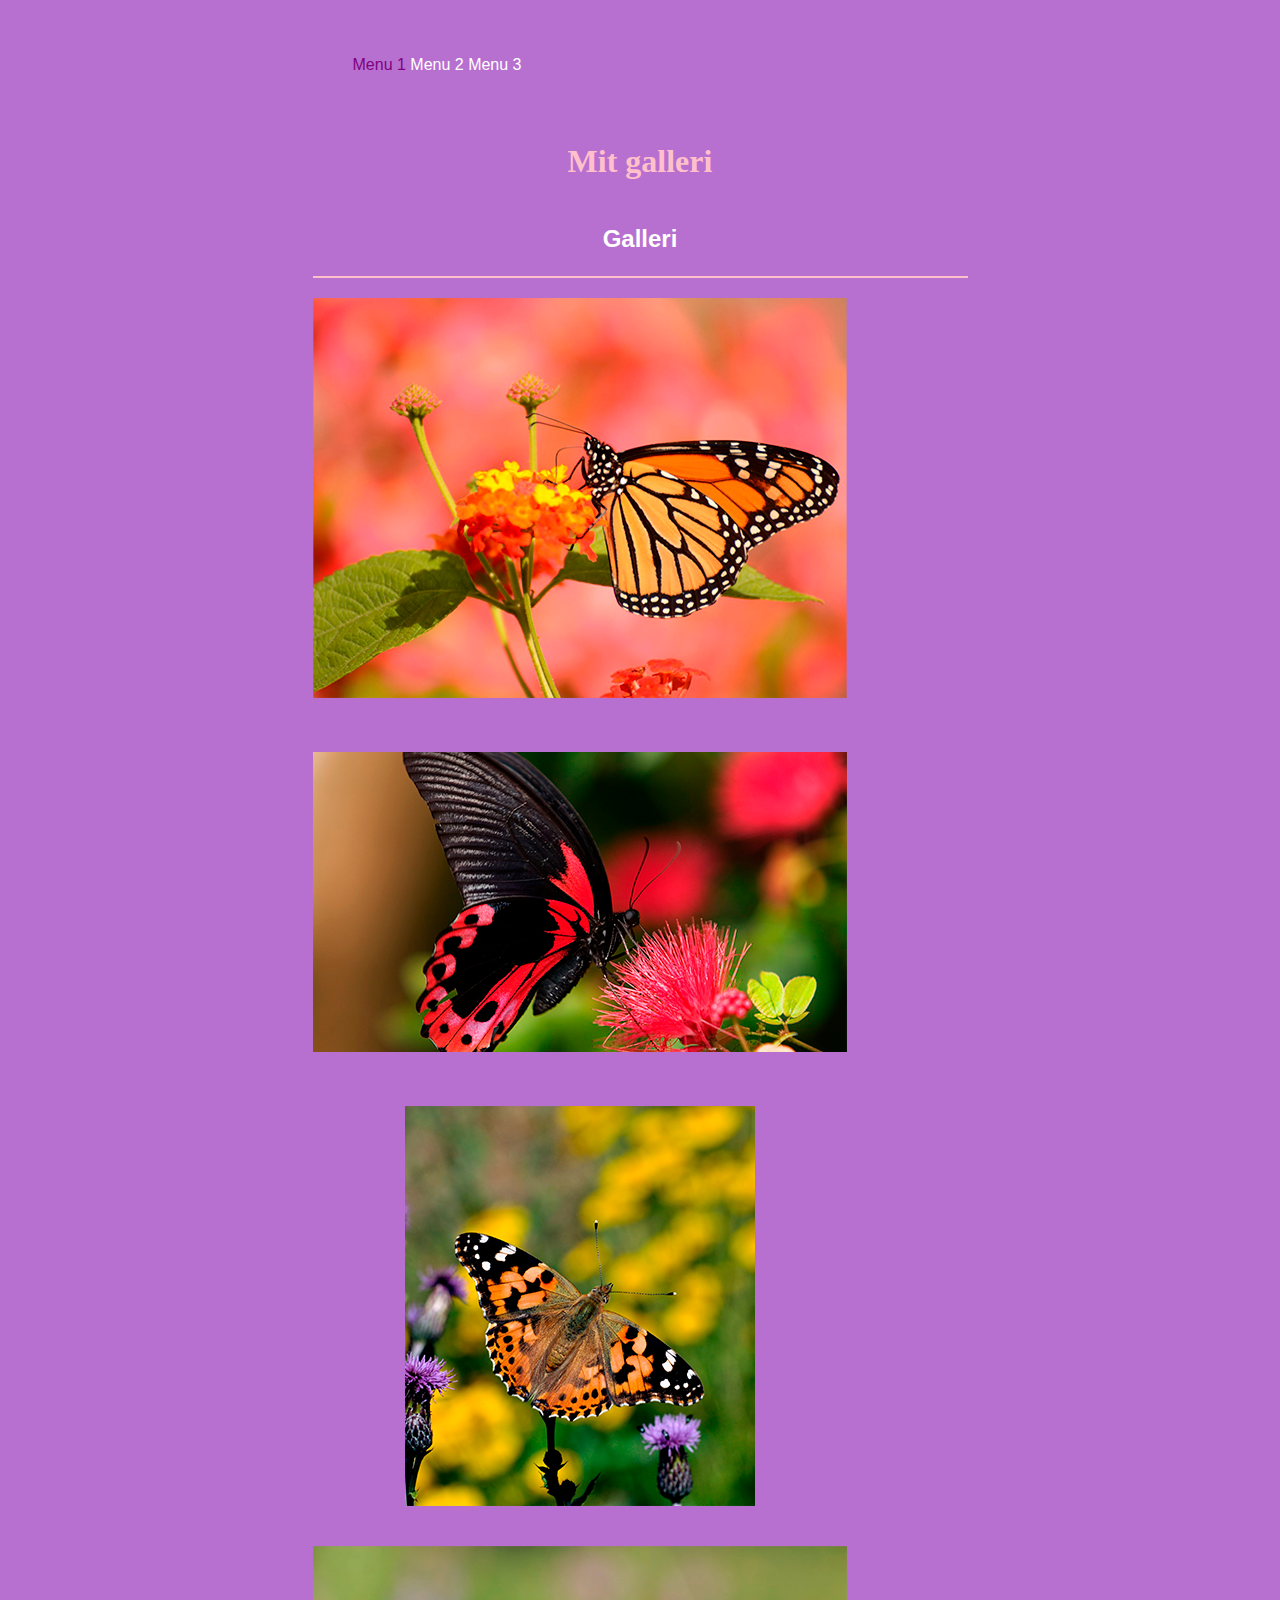
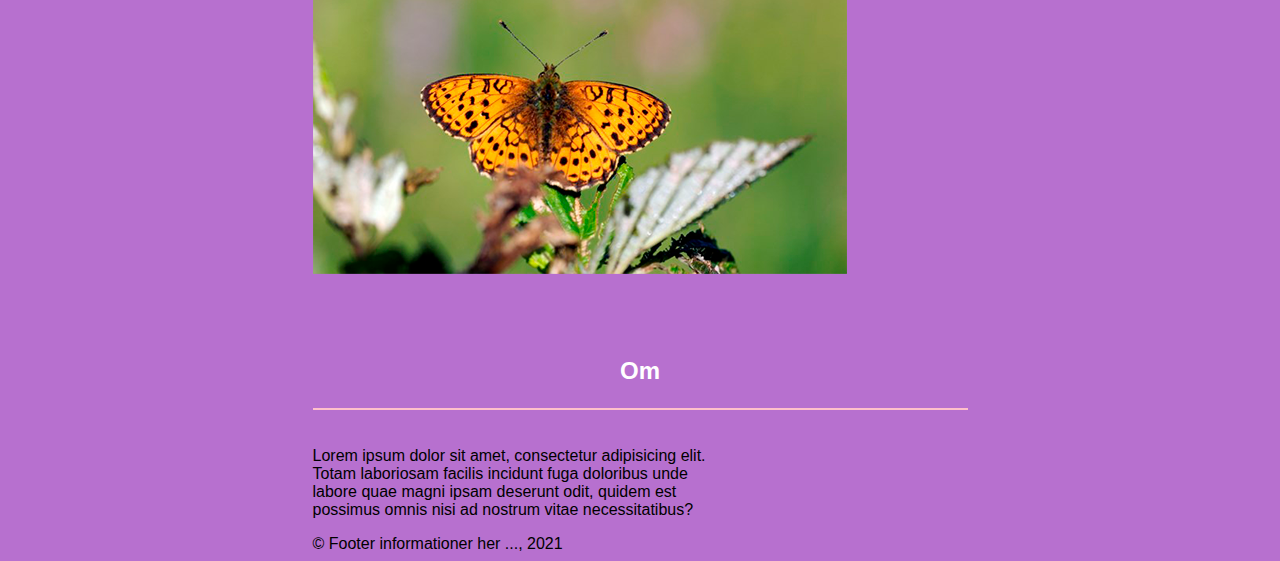
<file: htmlBoilerPlate/index.html>
<!DOCTYPE html>
<html lang="da">

<head>
	<meta charset="utf-8">

	<title>Frejas galleri</title>
	<meta name="author" content="Your Name">
	<meta name="description" content="Example description">
	<meta name="viewport" content="width=device-width, initial-scale=1.0">
	<link rel="stylesheet" href="css/style.css">

	<!-- favicon = ikon i faneblad / browser -->
	<link rel="icon" type="image/x-icon" href="images/Ikonyes.png" />
</head>

<body>

	<!-- "Wrapperen" holder sammen på dit design, fx hvis det skal centreres eller lign. -->
	<div id="wrap">

		<!-- Emmet tip: nav>ul>li{Menu $}*3 -->
		<nav>
			<!-- Menuer laves som regel i form af uordnede lister.
					 Listerne kan styles så de går vandret eller lodret -->
			<ul>
				<li><a href="#"> Menu 1 </a></li>
				<li>Menu 2</li>
				<li>Menu 3</li>
			</ul>

		</nav>

		<header>
			<!-- site navn plus evt tagline og logo -->

			<!-- ofte reserveres h1 til site-navn -->
			<h1> Mit galleri </h1>

		</header>

		<!-- indhold -->
		<main>
			<!-- modul for en sektion -->
			<section id="aaa">
				<article class="galleri">
					<h2> Galleri </h2>

					<img src="images/sommerfugl3.png" alt="Orange sommerfugl.">
					<img src="images/sommerfugl4.png" alt="Rød sommerfugl.">
					<img src="images/sommerfugl7.png" alt="Orange og sort sommerfugl.">
					<img src="images/sommerfugl6.png" alt="Orange sommerfugl.">

				</article>
			</section>

			<!-- modul: en ny sektion -->
			<section id="bbb">
				<article>
					<h2> Om </h2>
					<p>
						Lorem ipsum dolor sit amet, consectetur adipisicing elit. Totam laboriosam facilis incidunt fuga doloribus unde labore quae magni ipsam deserunt odit, quidem est possimus omnis nisi ad nostrum vitae necessitatibus?
					</p>

				</article>
			</section>
		</main>

		<!-- typisk kontaktinformationer -->
		<footer>
			&copy; Footer informationer her ..., 2021
		</footer>

	</div><!-- /wrap -->
</body>

</html>
</file>
<file: htmlBoilerPlate/css/style.css>
/**
 * fil: css/style.css
 **/
/* Variabler: genbruges og gør designvalg enkle */
:root {
  /* farver */
  --blue: #70accf;
  --white: #ffffff;
  /* fonte */

  /* NAVIGATIONSFARVEN */
  --navfarve: #b770cf;
}
/* Fonts */
@import url('https://fonts.googleapis.com/css2?family=Bree+Serif&display=swap');
/*Bruges sådan font-family: 'Bree Serif', serif; */

/* Her bruges en variabel: --blue */
body {
  background-color: var(--navfarve);
  font-family: Arial, Helvetica, sans-serif;
}

h1, h3, h4, h5, h6 {
  font-family: "Bree Serif", serif;
  color: pink;
}

header {
    text-align: center;
}
/* Layout */

/* Typografi */
h2 {
  border-bottom: 2px solid pink;
  color: var(--white);
    background-color: 2px solid var(--navfarve);
    text-align: center;
    padding: 23px;
}

nav{
  background-color: 2px solid var(--blue);
  color: var(--white);
  padding-top: 32px;
  padding-bottom: 32px;
}

/* Farven på et link */
a {
color: purple;
text-decoration: none;
}

/* Farven som dukker op når man holder musen over linket */
a:hover{
  background-color: pink;
}

/* Fjerner bullets forans linksene */
nav ul{
  list-style-type:none;
}

/* Sætter menupunkterne op ved siden af hinanden i stedet for under */
nav ul li {
  display: inline;
}

/* Gør teksten mere letlæsselig - ændrer bredder */
p {
  width: 400px;
  margin-top: 37px;
}

/* Wrap går rundt om alt i dette eksempel*/
#wrap {
  width: 655px;
  margin: auto; /* Centrerer alt */
}

figure {
  height: 450px;
  width: 500px;
  overflow: auto;
}

figure img {
  max-width: 100%;
}

.galleri figure {
  float: left;
}
</file>
